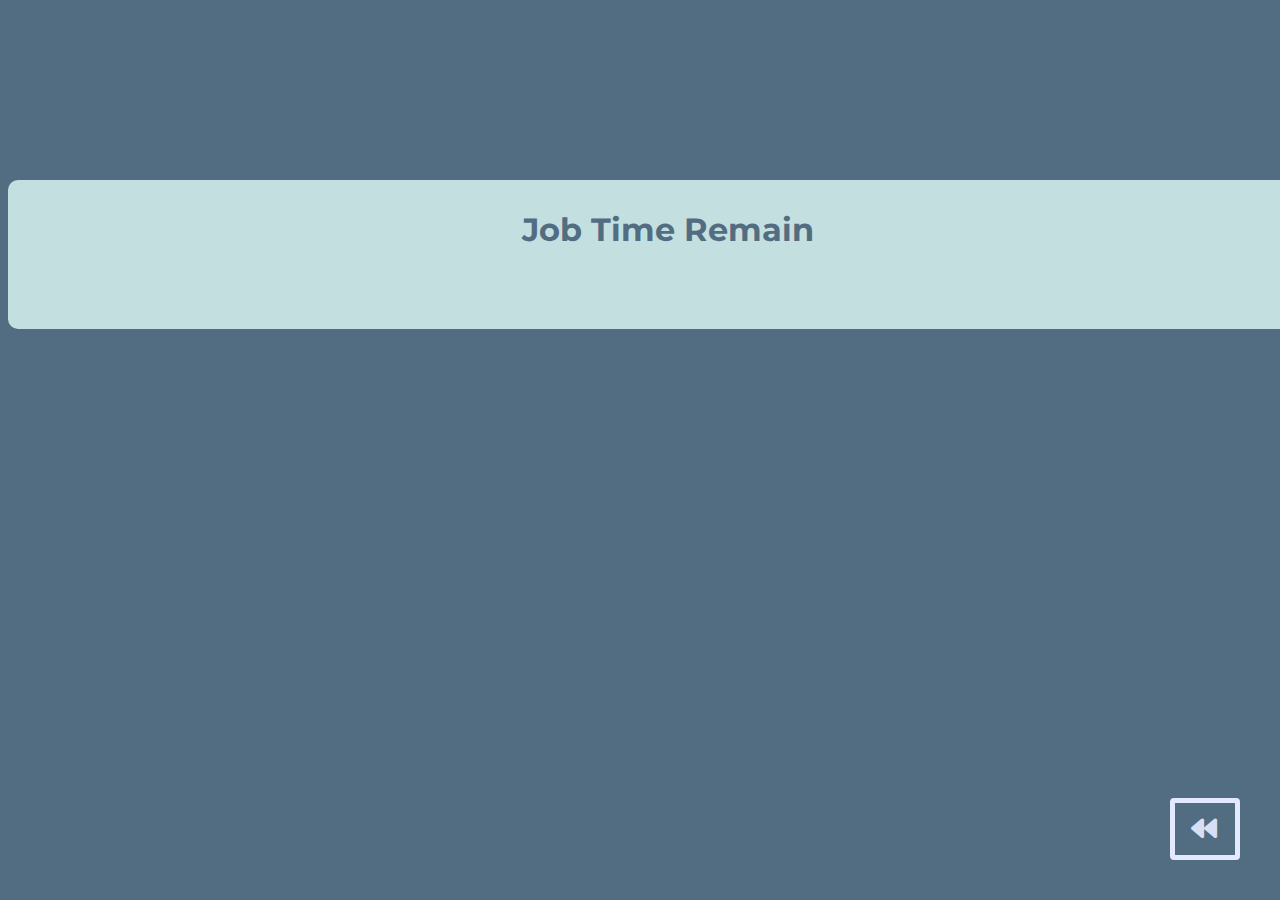
<file: components/Countdown Timer/index.html>
<!DOCTYPE html>
<html lang="en">

<head>
    <meta charset="UTF-8">
    <meta http-equiv="X-UA-Compatible" content="IE=edge">
    <meta name="viewport" content="width=device-width, initial-scale=1.0">
    <link href="https://fonts.googleapis.com/css?family=Montserrat" rel="stylesheet">
    <link rel="stylesheet" href="https://cdnjs.cloudflare.com/ajax/libs/font-awesome/5.15.3/css/all.min.css">
    <title>Countdown Timer</title>
    <link rel="stylesheet" href="./css/style.css">
</head>

<body>
    <div class="container">
        <div class="countdown-timer">
            <h1>Job Time Remain</h1>
            <div id="timer"></div>
        </div>
        <a href="#" class="goBack" onclick="goBack()"><i class="fas fa-backward"></i></a>
    </div>
    <script src="js/script.js"></script>
</body>

</html>
</file>
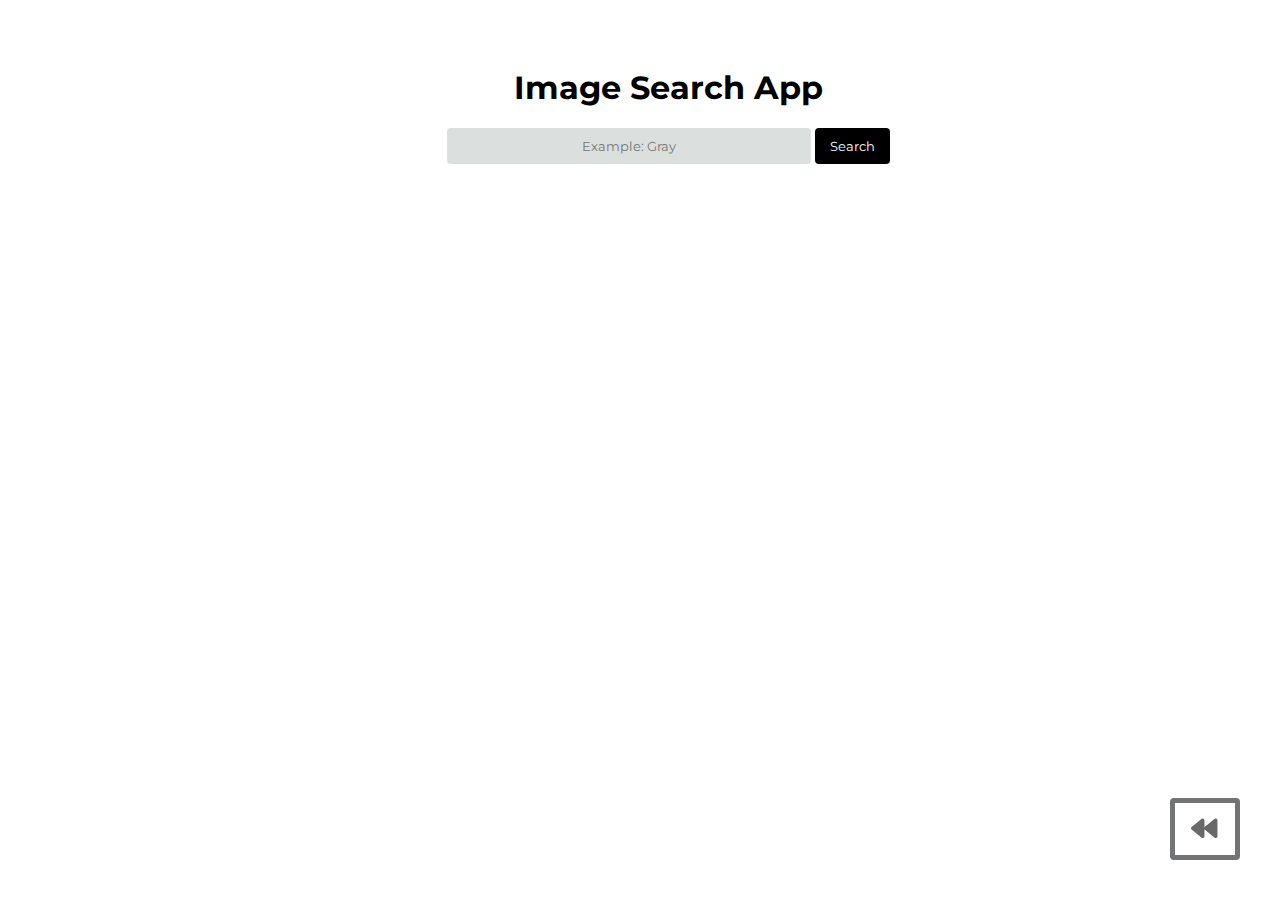
<file: components/Image Search App/index.html>
<!DOCTYPE html>
<html lang="en">

<head>
    <meta charset="UTF-8">
    <meta http-equiv="X-UA-Compatible" content="IE=edge">
    <meta name="viewport" content="width=device-width, initial-scale=1.0">
    <link href="https://fonts.googleapis.com/css?family=Montserrat" rel="stylesheet">
    <link rel="stylesheet" href="https://cdnjs.cloudflare.com/ajax/libs/font-awesome/5.15.3/css/all.min.css">
    <title>Image Search App</title>
    <link rel="stylesheet" href="./css/style.css">
</head>

<body>
    <div class="container">
        <div class="image-search">
            <h1>Image Search App</h1>
            <form id="searchForm">
                <input type="text" id="searchQuery" placeholder="example: gray" required>
                <button type="submit" class="img-searchBtn">Search</button>
            </form>
            <div id="imageGallery"></div>
            <button id="viewMoreButton">View More</button>
        </div>
    </div>

    <div id="modalContainer">
        <div id="modalContent">
        </div>
        <button id="closeModal">X</button>
    </div>

    <a href="#" class="goBack" onclick="goBack()"><i class="fas fa-backward"></i></a>
    <script src="js/script.js"></script>
</body>

</html>
</file>
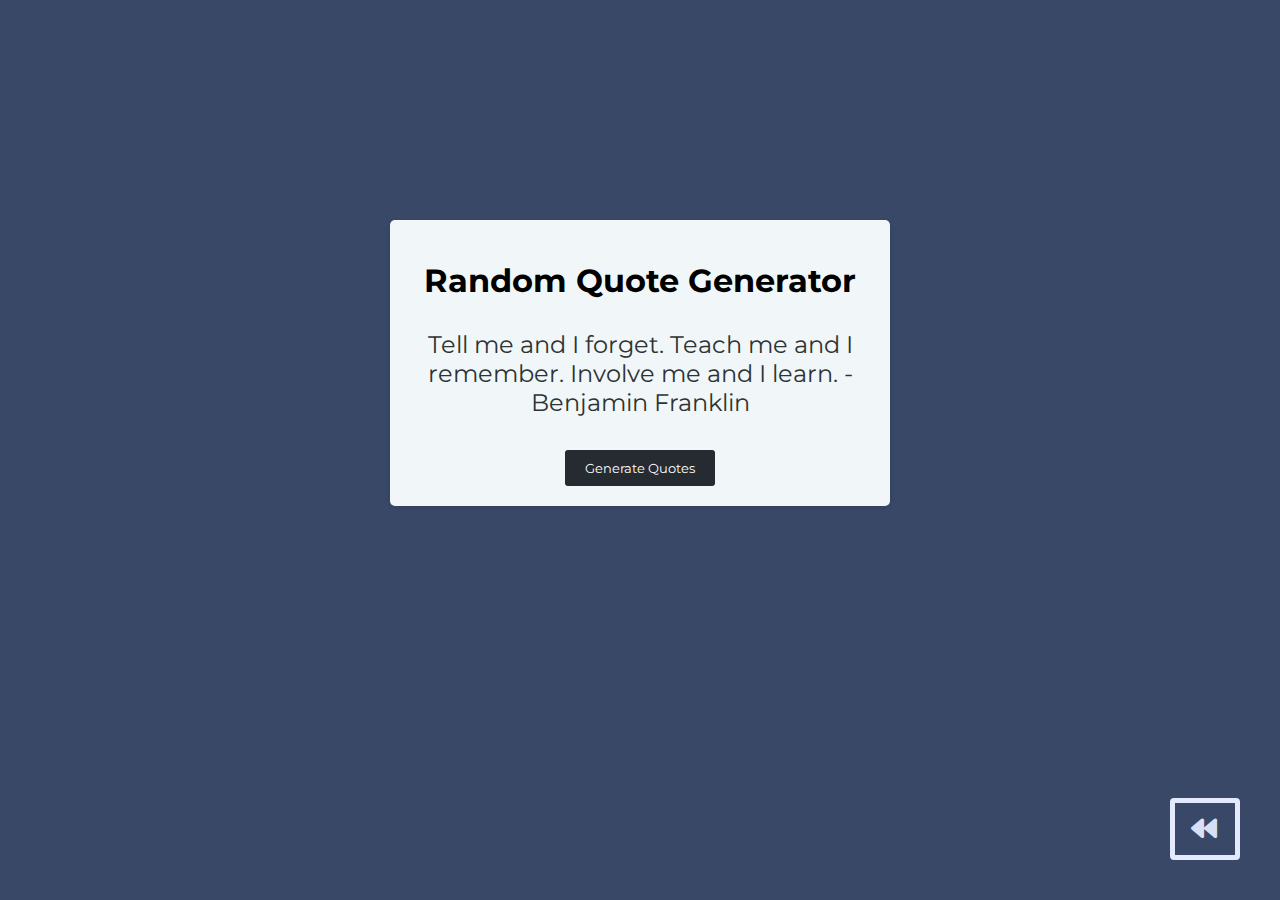
<file: components/Random Quote Generator/index.html>
<!DOCTYPE html>
<html lang="en">

<head>
    <meta charset="UTF-8">
    <meta http-equiv="X-UA-Compatible" content="IE=edge">
    <meta name="viewport" content="width=device-width, initial-scale=1.0">
    <link rel="stylesheet" href="https://cdnjs.cloudflare.com/ajax/libs/font-awesome/5.15.3/css/all.min.css">
    <link href="https://fonts.googleapis.com/css?family=Montserrat" rel="stylesheet">
    <title>Random Quote Generator</title>
    <link rel="stylesheet" href="css/style.css">
</head>

<body>
    <div class="container">
        <div class="randomQuoteGen">
            <h1>Random Quote Generator</h1>
            <div id="quote"></div>
            <button id="clickOnChange">Generate Quotes</button>
        </div>
        <a href="#" class="goBack" onclick="goBack()"><i class="fas fa-backward"></i></a>
    </div>
    <script src="js/script.js"></script>
</body>

</html>
</file>
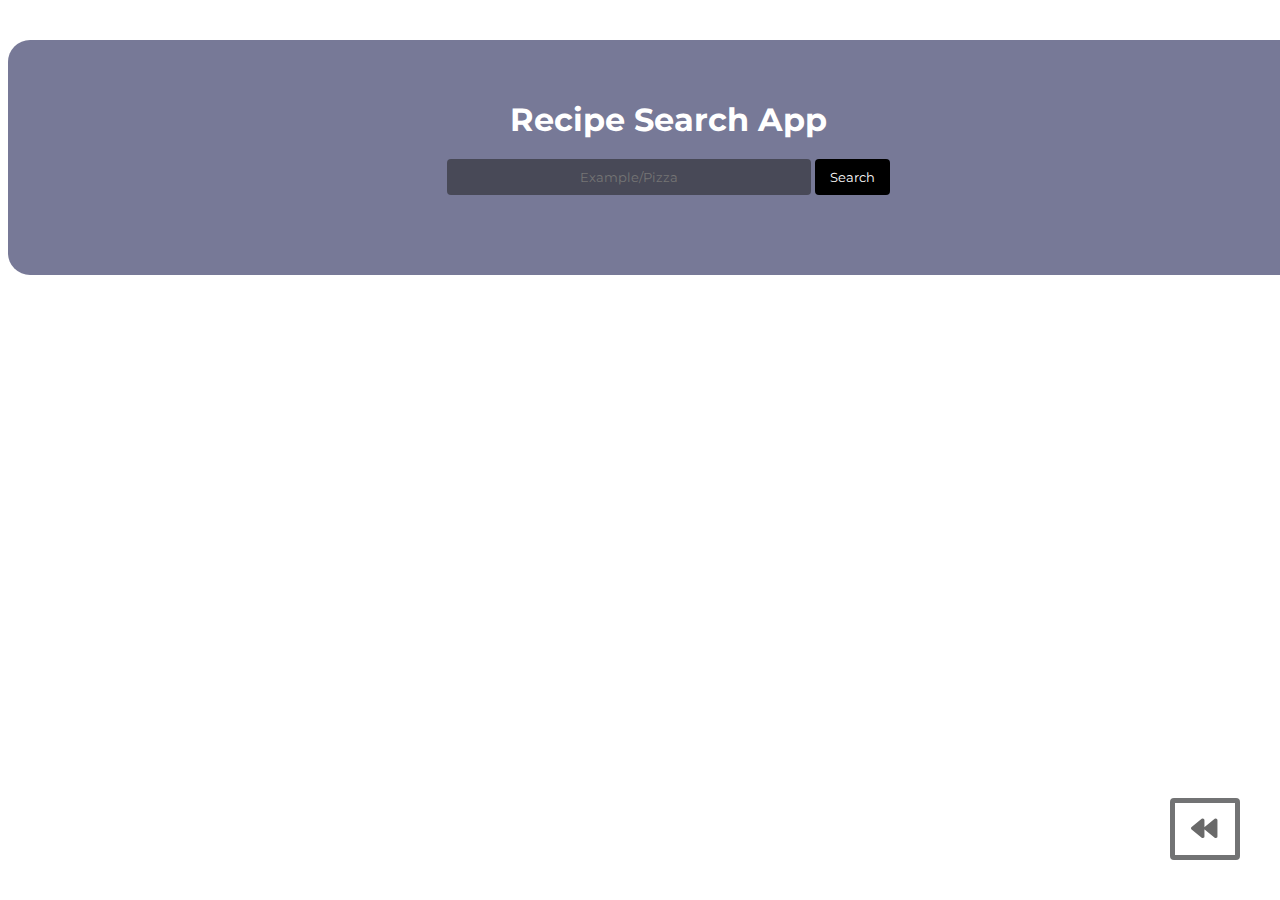
<file: components/Recipe Search App/index.html>
<!DOCTYPE html>
<html lang="en">

<head>
    <meta charset="UTF-8">
    <meta http-equiv="X-UA-Compatible" content="IE=edge">
    <meta name="viewport" content="width=device-width, initial-scale=1.0">
    <link href="https://fonts.googleapis.com/css?family=Montserrat" rel="stylesheet">
    <link rel="stylesheet" href="https://cdnjs.cloudflare.com/ajax/libs/font-awesome/5.15.3/css/all.min.css">
    <title>Recipe Search App</title>
    <link rel="stylesheet" href="./css/style.css">
</head>

<body>
    <div class="container">
        <div class="recipe-search">
            <h1>Recipe Search App</h1>
            <form id="searchForm">
                <input type="text" id="searchQuery" placeholder="example/pizza" required>
                <button type="submit" class="recipe-searchBtn">Search</button>
            </form>

            <div id="recipeResults"></div>
            <button id="viewMoreButton">View More</button>
        </div>
    </div>

    <div id="modalContainer">
        <div id="modalContent"></div>
        <button id="closeModal">X</button>
    </div>

    <a href="#" class="goBack" onclick="goBack()"><i class="fas fa-backward"></i></a>
    <script src="js/script.js"></script>
</body>

</html>
</file>
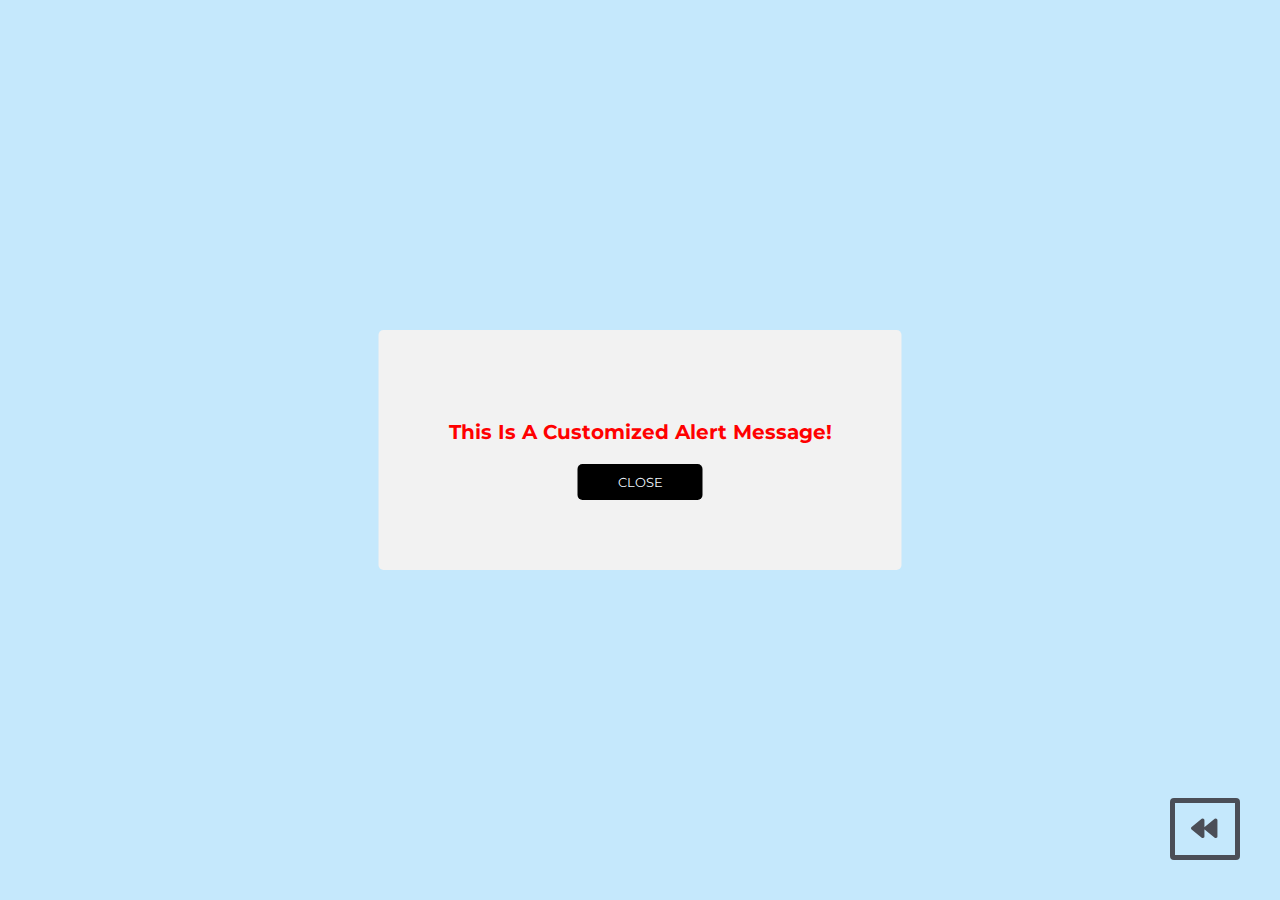
<file: components/Mini Codes/components/Custom Alert/index.html>
<!DOCTYPE html>
<html lang="en">

<head>
    <meta charset="UTF-8">
    <meta name="viewport" content="width=device-width, initial-scale=1.0">
    <title>Mini Code => Custom Alert</title>
    <link href="https://fonts.googleapis.com/css?family=Montserrat" rel="stylesheet">
    <link rel="stylesheet" href="https://cdnjs.cloudflare.com/ajax/libs/font-awesome/5.15.3/css/all.min.css">
    <link rel="stylesheet" href="css/style.css">
</head>

<body>

    <div class="custom-modal">
        <div class="custom-modal-content">
            <p>This is a customized alert message!</p>
            <button class="close-button">Close</button>
        </div>
    </div>

    <a href="#" class="goBack" onclick="goBack()"><i class="fas fa-backward"></i></a>

    <script>

        function goBack() {
            history.back()
        }

        const customModal = document.querySelector('.custom-modal');
        const closeButton = document.querySelector('.close-button');

        closeButton.addEventListener('click', function () {
            customModal.style.display = 'none';
        });

        customModal.style.display = 'block';
    </script>
</body>

</html>
</file>
<file: components/Countdown Timer/css/style.css>
* {
  padding: 0;
  box-sizing: border-box;
  font-family: "Montserrat";
  text-align: center;
}

body {
  background: #526d82;
  z-index: -99;
}

.container {
  width: 1320px;
  margin: 0 auto;
  background: #c4dfdf;
  border-radius: 10px;
  -webkit-border-radius: 10px;
  -moz-border-radius: 10px;
  -ms-border-radius: 10px;
  -o-border-radius: 10px;
}

.countdown-timer h1 {
  margin: 180px 0 40px 0;
  padding-top: 30px;
  color: #526d82;
}

#timer {
  color: rgb(80, 82, 80);
  font-size: 60px;
  font-weight: 600;
  text-align: center;
  padding-bottom: 40px;
}


/* Go Back */

.goBack {
  position: absolute;
  right: 40px;
  bottom: 40px;
  color: #d8dff5;
  border: 5px solid #e3eaff;
  cursor: pointer;
  padding: 10px 18px 10px 16px;
  font-size: 26px;
  font-weight: 600;
  font-family: "Montserrat";
  text-decoration: none;
  text-transform: uppercase;
  border-radius: 4px;
  -webkit-border-radius: 4px;
  -moz-border-radius: 4px;
  -ms-border-radius: 4px;
  -o-border-radius: 4px;
}
</file>
<file: components/Image Search App/css/style.css>
@import url("https://fonts.googleapis.com/css2?family=Inter:wght@400;700&display=swap");

* {
  padding: 0;
  box-sizing: border-box;
  font-family: "Montserrat";
  text-align: center;
}

.container {
  width: 1320px;
  margin: 0 auto;
}

#imageGallery {
  display: flex;
  flex-wrap: wrap;
  justify-content: center;
}

.image-search {
  text-align: center;
  display: flex;
  flex-direction: column;
}

.image-search h1 {
  text-transform: capitalize;
  margin-top: 60px;
}

.img-searchBtn {
  padding: 10px 15px;
  border: none;
  background: #000;
  color: #fcfcfc;
  font-family: "Montserrat";
  border-radius: 2px;
  -webkit-border-radius: 4px;
  -moz-border-radius: 2px;
  -ms-border-radius: 2px;
  -o-border-radius: 2px;
  cursor: pointer;
}

#searchForm {
  margin-bottom: 40px;
  text-align: center;
}

#searchQuery {
  outline: none;
  padding: 10px 90px;
  border: none;
  color: rgb(26, 26, 26);
  font-family: "Montserrat";
  background: #dbe0df;
  margin: 0 auto;
  text-transform: capitalize;
  border-radius: 4px;
  -webkit-border-radius: 4px;
  -moz-border-radius: 4px;
  -ms-border-radius: 4px;
  -o-border-radius: 4px;
}

.image-card {
  width: 33%;
  padding: 10px;
  border-radius: 5px;
  box-shadow: 0 2px 4px rgba(0, 0, 0, 0.3);
  margin: 10px;
}

.image-item img {
  border-radius: 5px;
  height: 364px;
  width: 100%;
}

.image-item p {
  margin-bottom: 5px;
}

.view-more {
  padding: 10px 20px;
  background: #353535;
  color: #dbe0df;
  font-family: "Montserrat";
  border: none;
  margin: 10px 0;
  border-radius: 4px;
  -webkit-border-radius: 4px;
  -moz-border-radius: 4px;
  -ms-border-radius: 4px;
  -o-border-radius: 4px;
  cursor: pointer;
}

#viewMoreButton {
  padding: 10px 30px;
  text-align: center;
  background: #9e9797;
  color: #eeebeb;
  font-family: "Montserrat";
  border: none;
  margin: 10px 0;
  border-radius: 4px;
  -webkit-border-radius: 4px;
  -moz-border-radius: 4px;
  -ms-border-radius: 4px;
  -o-border-radius: 4px;
  cursor: pointer;
  display: block;
  width: 132px;
  margin: 40px auto;
}

#modalContainer {
  display: none;
  position: fixed;
  top: 0;
  left: 0;
  width: 100%;
  height: 100%;
  background-color: rgba(54, 62, 65, 0.795);
  z-index: 9999;
}

#modalContent {
  position: fixed;
  top: 90px;
  left: 50%;
  background-color: #000000ef;
  border-radius: 5px;
  width: 600px;
  padding: 30px 0;
  text-align: center;
  transform: translateX(-50%);
  -webkit-transform: translateX(-50%);
  -moz-transform: translateX(-50%);
  -ms-transform: translateX(-50%);
  -o-transform: translateX(-50%);
}

#modalContent img {
  width: 400px;
  height: 400px;
  padding-top: 70px;
  font-size: 12px;
}

#modalContent p {
  padding: 0 45px;
  color: aliceblue;
  position: relative;
}

#closeModal {
  position: fixed;
  width: 40px;
  height: 29px;
  left: 62%;
  top: 15%;
  display: block;
  background-color: #e9e9e9;
  color: #0a0a0a;
  font-weight: 800;
  font-size: 20px;
  font-family: "Montserrat";
  border: none;
  cursor: pointer;
  border-radius: 4px;
}

#viewMoreButton {
  display: none;
}

@media only screen and (max-width: 576px) {
  #modalContent {
    position: fixed;
    top: 90px;
    left: 50%;
    background-color: #000000ef;
    border-radius: 5px;
    width: 600px;
    height: 700px;
    padding: 30px 0;
    text-align: center;
    transform: translateX(-50%);
    -webkit-transform: translateX(-50%);
    -moz-transform: translateX(-50%);
    -ms-transform: translateX(-50%);
    -o-transform: translateX(-50%);
}
}

/* Go Back */
.goBack {
  position: fixed;
  right: 40px;
  bottom: 40px;
  color: #696969;
  border: 5px solid #727374;
  cursor: pointer;
  padding: 10px 18px 10px 16px;
  font-size: 26px;
  font-weight: 600;
  font-family: "Montserrat";
  text-decoration: none;
  text-transform: uppercase;
  border-radius: 4px;
  -webkit-border-radius: 4px;
  -moz-border-radius: 4px;
  -ms-border-radius: 4px;
  -o-border-radius: 4px;
}
</file>
<file: components/Random Quote Generator/css/style.css>
* {
  padding: 0;
  box-sizing: border-box;
  font-family: "Montserrat";
}

body {
  font-family: Arial, sans-serif;
  background-color: #394867;
  text-align: center;
}

.randomQuoteGen {
  max-width: 500px;
  margin: 0 auto;
  padding: 20px;
  background: #f1f6f9;
  border-radius: 5px;
  box-shadow: 0 2px 5px rgba(0, 0, 0, 0.1);
  margin-top: 220px;
}

.randomQuoteGen h1 {
  margin-bottom: 30px;
}

#quote {
  height: 120px;
  font-size: 24px;
  color: #2c3333;
}

#clickOnChange {
  padding: 10px 20px;
  background-color: #252b31;
  color: #fff;
  border: none;
  border-radius: 3px;
  cursor: pointer;
  transition: background-color 0.3s ease;
}

#clickOnChange:hover {
  background-color: #070707;
}

/* Go Back */

.goBack {
  position: absolute;
  right: 40px;
  bottom: 40px;
  color: #d8dff5;
  border: 5px solid #e3eaff;
  cursor: pointer;
  padding: 10px 18px 10px 16px;
  font-size: 26px;
  font-weight: 600;
  font-family: "Montserrat";
  text-decoration: none;
  text-transform: uppercase;
  border-radius: 4px;
  -webkit-border-radius: 4px;
  -moz-border-radius: 4px;
  -ms-border-radius: 4px;
  -o-border-radius: 4px;
}
</file>
<file: components/Recipe Search App/css/style.css>
@import url("https://fonts.googleapis.com/css2?family=Inter:wght@400;700&display=swap");

* {
  padding: 0;
  box-sizing: border-box;
  font-family: "Montserrat";
  text-align: center;
}

.container {
  width: 1320px;
  margin: 0 auto;
}

#recipeResults {
  display: flex;
  flex-wrap: wrap;
  justify-content: center;
  background: #2221218a;
  margin: 20px;
  border-radius: 10px;
  -webkit-border-radius: 10px;
  -moz-border-radius: 10px;
  -ms-border-radius: 10px;
  -o-border-radius: 10px;
}

.recipe-search {
  text-align: center;
  display: flex;
  flex-direction: column;
  background: #2c2f5ea4;
  margin: 40px 0;
  border-radius: 22px;
  -webkit-border-radius: 22px;
  -moz-border-radius: 22px;
  -ms-border-radius: 22px;
  -o-border-radius: 22px;
}

.recipe-search h1 {
  text-transform: capitalize;
  margin-top: 60px;
  margin-bottom: 20px;
  color: #ffffff;
}

.recipe-searchBtn {
  padding: 10px 15px;
  border: none;
  background: #000;
  color: #fcfcfc;
  font-family: "Montserrat";
  border-radius: 2px;
  -webkit-border-radius: 4px;
  -moz-border-radius: 2px;
  -ms-border-radius: 2px;
  -o-border-radius: 2px;
  cursor: pointer;
}

#searchForm {
  margin-bottom: 40px;
  text-align: center;
}

#searchQuery {
  outline: none;
  padding: 10px 90px;
  border: none;
  color: rgb(255, 255, 255);
  font-family: "Montserrat";
  background: #2221218a;
  margin: 0 auto;
  text-transform: capitalize;
  border-radius: 4px;
  -webkit-border-radius: 4px;
  -moz-border-radius: 4px;
  -ms-border-radius: 4px;
  -o-border-radius: 4px;
}

.recipe-card {
  width: 33%;
  padding: 15px;
  border-radius: 5px;
  box-shadow: 0 2px 4px rgba(0, 0, 0, 0.3);
  margin: 10px;
  background: #fcffff;
  margin-top: 40px;
  margin-bottom: 40px;
}

.recipe-item img {
  border-radius: 5px;
  height: 364px;
  width: 100%;
}

.recipe-item p {
  margin: 7px 0;
}

.view-more {
  padding: 10px 20px;
  background: #353535;
  color: #dbe0df;
  font-family: "Montserrat";
  border: none;
  margin: 10px 0;
  border-radius: 4px;
  -webkit-border-radius: 4px;
  -moz-border-radius: 4px;
  -ms-border-radius: 4px;
  -o-border-radius: 4px;
  cursor: pointer;
}

#viewMoreButton {
  padding: 10px 30px;
  text-align: center;
  background: #f7f7f7;
  color: #272727;
  font-family: "Montserrat";
  border: none;
  margin: 10px 0;
  cursor: pointer;
  font-weight: 700;
  display: block;
  width: 172px;
  margin: 40px auto;
  display: none;
  border-radius: 4px;
  -webkit-border-radius: 4px;
  -moz-border-radius: 4px;
  -ms-border-radius: 4px;
  -o-border-radius: 4px;
}


#modalContainer {
  display: none;
  position: fixed;
  top: 0;
  left: 0;
  width: 100%;
  height: 100%;
  background-color: rgba(54, 62, 65, 0.795);
  z-index: 9999;
  overflow-y: auto;
}

#modalContent {
  position: fixed;
  top: 50%;
  left: 50%;
  transform: translate(-50%, -50%);
  background-color: #000000ef;
  border-radius: 5px;
  width: 600px;
  max-height: 80vh;
  padding: 30px 0;
  text-align: center;
  overflow-y: auto;
}

#modalContent img {
  width: 400px;
  max-height: 400px;
  padding-top: 70px;
  font-size: 12px;
}

#modalContent p {
  padding: 0 45px;
  color: aliceblue;
  position: relative;
}

.ingedient-text {
  text-align: start;
}

.ingredient-list {
  color: #ffffff;
  text-align: start;
  text-align: start;
}

.ingredient-list li {
  list-style: circle;
  text-align: start;
  margin-left: 70px;
}

#closeModal {
  position: fixed;
  width: 40px;
  height: 29px;
  left: 62%;
  top: 15%;
  display: block;
  background-color: #e9e9e9;
  color: #0a0a0a;
  font-weight: 800;
  font-size: 20px;
  font-family: "Montserrat";
  border: none;
  cursor: pointer;
  border-radius: 4px;
}

/* Go Back */
.goBack {
  position: fixed;
  right: 40px;
  bottom: 40px;
  color: #696969;
  border: 5px solid #727374;
  cursor: pointer;
  padding: 10px 18px 10px 16px;
  font-size: 26px;
  font-weight: 600;
  font-family: "Montserrat";
  text-decoration: none;
  text-transform: uppercase;
  border-radius: 4px;
  -webkit-border-radius: 4px;
  -moz-border-radius: 4px;
  -ms-border-radius: 4px;
  -o-border-radius: 4px;
}
</file>
<file: components/Mini Codes/components/Custom Alert/css/style.css>
.custom-modal {
  display: none;
  position: fixed;
  top: 0;
  left: 0;
  width: 100%;
  height: 100%;
  background-color: rgba(84, 187, 247, 0.336);
  z-index: 9999;
  z-index: -1;
}

.custom-modal-content {
  background-color: #f2f2f2;
  padding: 70px;
  border-radius: 5px;
  position: absolute;
  top: 50%;
  left: 50%;
  transform: translate(-50%, -50%);
  max-width: 400px;
  text-align: center;
}

.close-button {
  padding: 10px 40px;
  background-color: #333;
  color: white;
  border: none;
  border-radius: 5px;
  cursor: pointer;
  cursor: pointer;
  text-align: center;
  text-transform: uppercase;
  font-family: "Montserrat";
  align-items: center;
  justify-content: center;
  background: #000;
  text-align: center;
  color: aliceblue;
}

.custom-modal-content p {
  font-family: "Montserrat";
  color: red;
  font-weight: 700;
  font-size: 20px;
  text-transform: capitalize;
}

.goBack {
  position: absolute;
  right: 40px;
  bottom: 40px;
  color: #4b4e57;
  border: 5px solid #4b4e57;
  cursor: pointer;
  padding: 10px 18px 10px 16px;
  font-size: 26px;
  font-weight: 600;
  font-family: "Montserrat";
  text-decoration: none;
  text-transform: uppercase;
  border-radius: 4px;
  -webkit-border-radius: 4px;
  -moz-border-radius: 4px;
  -ms-border-radius: 4px;
  -o-border-radius: 4px;
}

.goBack:hover {
  color: #4b4e57;
}
</file>
